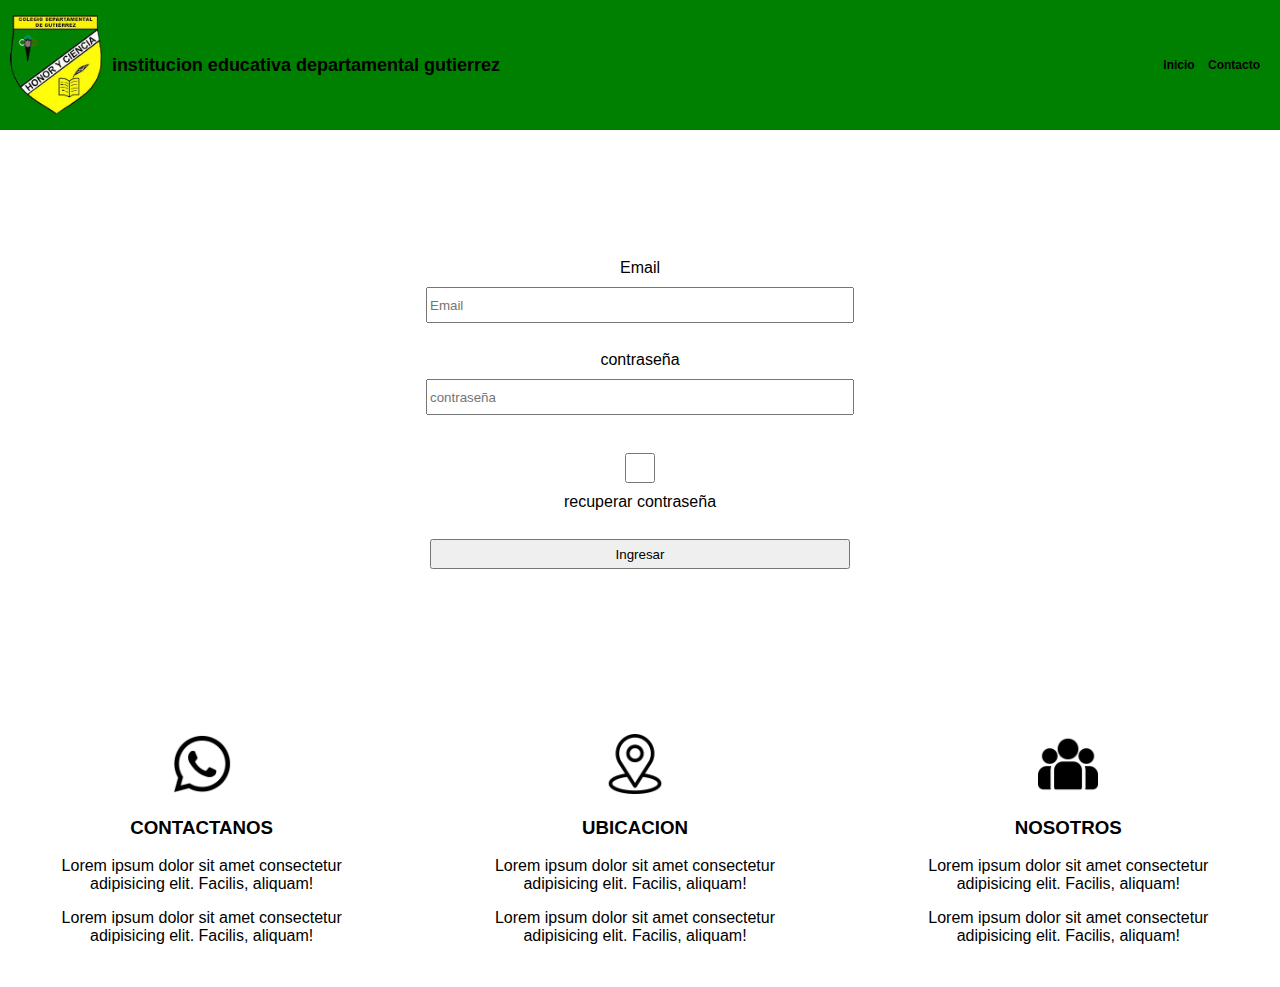
<file: inicio-usuario/index.html>
<!DOCTYPE html>
<html>
<head>
    <title>Cuenta usuario</title>
    <meta charset="utf-8">
    <link rel="stylesheet" href="ingreso.css" />
</head>
<body>
    <!--Barra de navegacion-->
    <header>
        <div class="logo">
            <img src="imagenes/logo.png" alt="logo del colegio">
            <h2 class="nombre-empresa">institucion educativa departamental gutierrez</h2>
        </div>
        <nav>
            <a href="" class="nav-link">Inicio</a>
            <a href="" class="nav-link">Contacto</a>
        </nav>   
    </header>
<!--formulario de inicio-->
    <section>
        <div>
            <form action="/formulario" method="get">
                <label for="email">Email</label>
                <input type="email" id="email" placeholder="Email" required="" />
                <br>
                <label for="contraseña">contraseña</label>
                <input type="password" id="contraseña" placeholder="contraseña" required="" />
                <br>
                <input type="checkbox" placeholder="contraseña" />
                <label>recuperar contraseña</label>
                <br>
                <input class="Ingresar" type="submit" value="Ingresar"/>
            </form>
        </div>
    </section>
<!--pie de pagina-->
    <footer class="pie-pagina">
        <div class="grupo-1">
                <figure>
                    <a class="text" href="#">
                        <img class="img-foot" src="imagenes/contactanos.png" alt="contactanos">
                        <h3>CONTACTANOS</h3>
                        <P>Lorem ipsum dolor sit amet consectetur adipisicing elit. Facilis, aliquam!</P>
                        <P>Lorem ipsum dolor sit amet consectetur adipisicing elit. Facilis, aliquam!</P>
                    </a>
                </figure>
                <figure>
                    <a class="text" href="#">
                        <img class="img-foot" src="imagenes/ubicacion.png" alt="ubicacion">
                        <h3>UBICACION</h3>
                        <P>Lorem ipsum dolor sit amet consectetur adipisicing elit. Facilis, aliquam!</P>
                        <P>Lorem ipsum dolor sit amet consectetur adipisicing elit. Facilis, aliquam!</P>
                    </a>
                </figure>
                <figure>
                    <a class="text" href="#">
                        <img class="img-foot" src="imagenes/Nosotros.png" alt="Nosotros">
                        <h3>NOSOTROS</h3>
                        <P>Lorem ipsum dolor sit amet consectetur adipisicing elit. Facilis, aliquam!</P>
                        <P>Lorem ipsum dolor sit amet consectetur adipisicing elit. Facilis, aliquam!</P>
                    </a>
                </figure>
        </div>
    </footer>
</body>
</html>
</file>
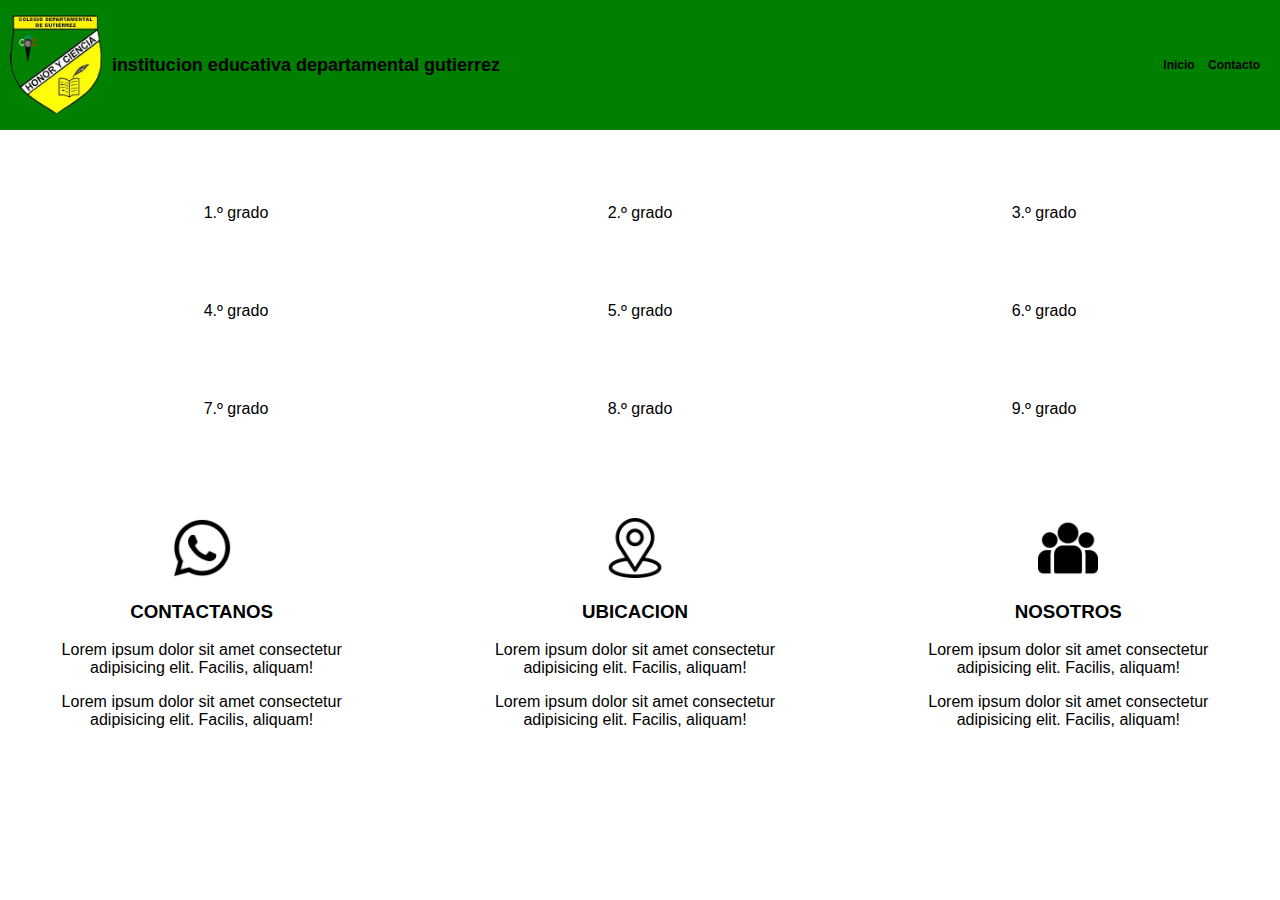
<file: cursos-cupos/cursos-cupos.html>
<!DOCTYPE html>
<html>
<head>
    <title>Cursos y Cupos</title>
    <link rel="stylesheet" href="estilo.css"/>
</head>
<body>
    <!--Barra de navegacion-->
    <header>
        <div class="logo">
            <img src="../inicio-usuario/imagenes/logo.png" alt="logo del colegio">
            <h2 class="nombre-empresa">institucion educativa departamental gutierrez</h2>
        </div>
        <nav>
            <a href="" class="nav-link">Inicio</a>
            <a href="" class="nav-link">Contacto</a>
        </nav>   
    </header>
<!--Cursos y cupos-->
    <section>
        <div>
            <a href="../Formulario-postulacion/formulario.html">1.º grado</a>
        </div>
        <div>
            <a href="../Formulario-postulacion/formulario.html">2.º grado</a>
        </div>
        <div>
            <a href="../Formulario-postulacion/formulario.html">3.º grado</a>
        </div>
        <div>
            <a href="../Formulario-postulacion/formulario.html">4.º grado</a>
        </div>
        <div>
            <a href="../Formulario-postulacion/formulario.html">5.º grado</a>
        </div>
        <div>
            <a href="../Formulario-postulacion/formulario.html">6.º grado</a>
        </div>
        <div>
            <a href="../Formulario-postulacion/formulario.html">7.º grado</a>
        </div>
        <div>
            <a href="../Formulario-postulacion/formulario.html">8.º grado</a>
        </div>
        <div>
            <a href="../Formulario-postulacion/formulario.html">9.º grado</a>
        </div>
        
    </section>
<!--pie de pagina-->
    <footer class="pie-pagina">
        <div class="grupo-1">
                <figure>
                    <a class="text" href="#">
                        <img class="img-foot" src="../inicio-usuario/imagenes/contactanos.png" alt="contactanos">
                        <h3>CONTACTANOS</h3>
                        <P>Lorem ipsum dolor sit amet consectetur adipisicing elit. Facilis, aliquam!</P>
                        <P>Lorem ipsum dolor sit amet consectetur adipisicing elit. Facilis, aliquam!</P>
                    </a>
                </figure>
                <figure>
                    <a class="text" href="#">
                        <img class="img-foot" src="../inicio-usuario/imagenes/ubicacion.png" alt="ubicacion">
                        <h3>UBICACION</h3>
                        <P>Lorem ipsum dolor sit amet consectetur adipisicing elit. Facilis, aliquam!</P>
                        <P>Lorem ipsum dolor sit amet consectetur adipisicing elit. Facilis, aliquam!</P>
                    </a>
                </figure>
                <figure>
                    <a class="text" href="#">
                        <img class="img-foot" src="../inicio-usuario/imagenes/Nosotros.png" alt="Nosotros">
                        <h3>NOSOTROS</h3>
                        <P>Lorem ipsum dolor sit amet consectetur adipisicing elit. Facilis, aliquam!</P>
                        <P>Lorem ipsum dolor sit amet consectetur adipisicing elit. Facilis, aliquam!</P>
                    </a>
                </figure>
        </div>
    </footer>
</body>
</html>
</file>
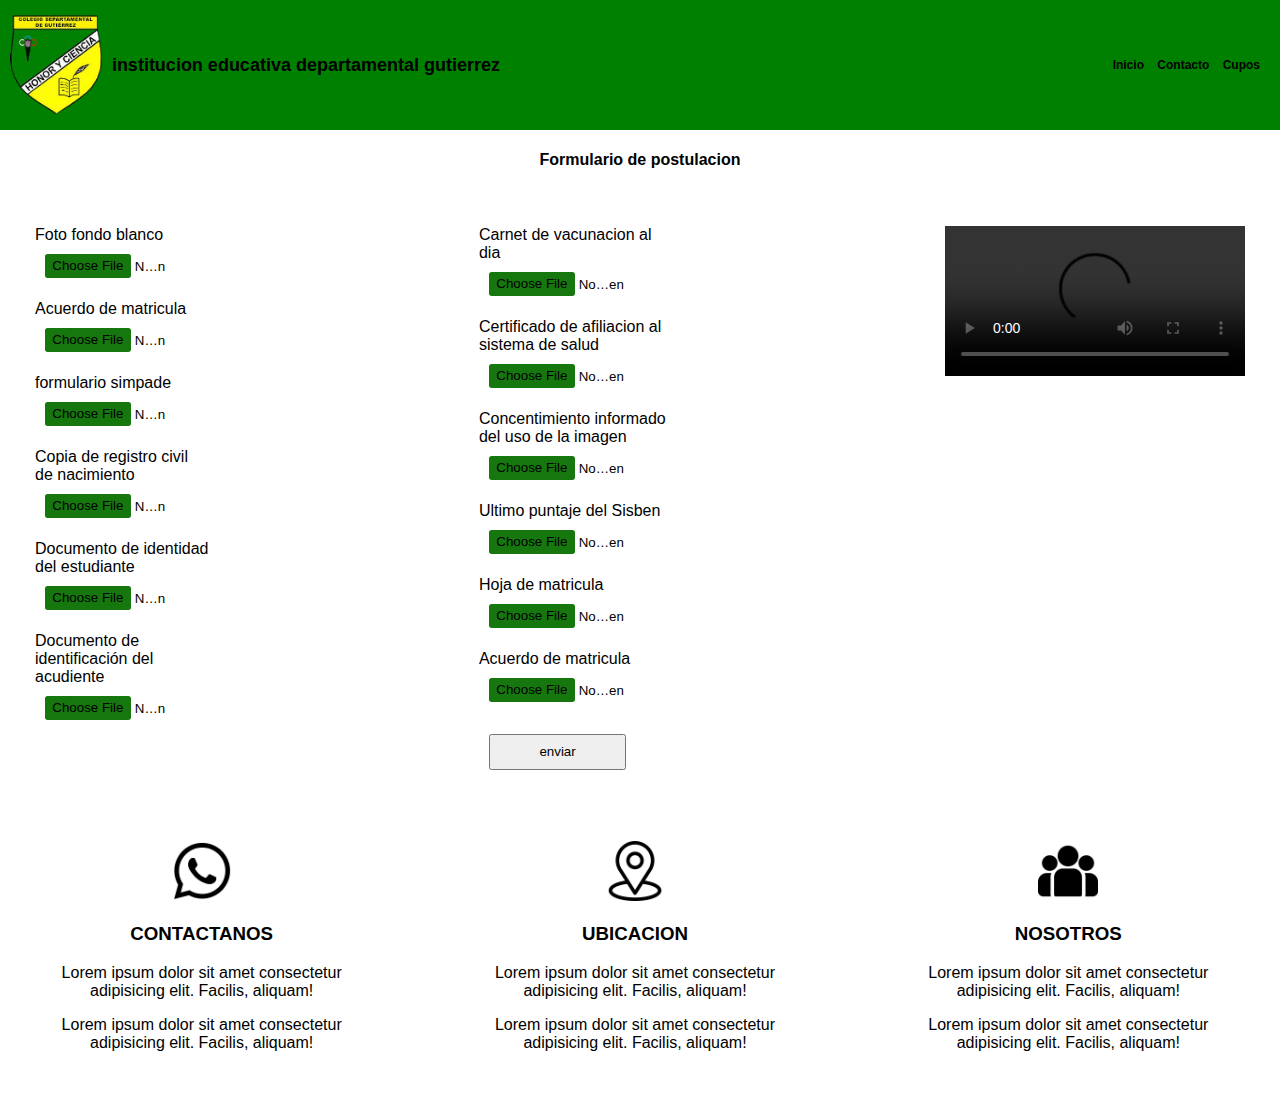
<file: Formulario-postulacion/formulario.html>
<!DOCTYPE html>
<html>
<head>
    <title>Formulario postulacion</title>
    <link rel="stylesheet" href="postulacion.css"/>
</head>
<body>
    <!--Barra de navegacion-->
    <header>
        <div class="logo">
            <img src="../inicio-usuario/imagenes/logo.png" alt="logo del colegio">
            <h2 class="nombre-empresa">institucion educativa departamental gutierrez</h2>
        </div>
        <nav>
            <a href="" class="nav-link">Inicio</a>
            <a href="" class="nav-link">Contacto</a>
            <a href="../cursos-cupos/cursos-cupos.html" class="nav-link">Cupos</a>
        </nav>   
    </header>
<!--formulario de postulacion-->
    <section>
        <div>
            <a>
                <h4>Formulario de postulacion</h4>
            </a>
            <form action="/formulario" method="get">
                <div>
                    <label>Foto fondo blanco</label><br><!--dato que solicitamos-->
                    <input type="file" name="foto-fondo-blanco" required="" />
                    <br>
                    <label>Acuerdo de matricula</label><br>
                    <input type="file" name="Acuerdo-de-matricula" required="" />
                    <br>
                    <label>formulario simpade</label><br>
                    <input type="file" name="formulario-simpade" required="" />
                    <br>
                    <label>Copia de registro civil de nacimiento</label><br>
                    <input type="file" name="Copia-de-registro-civil-de-nacimiento" required="" />
                    <br>
                    <label>Documento de identidad del estudiante</label><br>
                    <input type="file" name="Documento-de-identidad" required="" />
                    <br>
                    <label>Documento de identificación del acudiente</label><br>
                    <input  type="file" name="Documento-de-identificación-del-acudiente" required="" />
                    <br>
                </div>
                <div>
                    <label>Carnet de vacunacion al dia</label><br>
                    <input type="file" name="Carnet-de-vacunacion" required="" />
                    <br>
                    <label>Certificado de afiliacion al sistema de salud</label><br>
                    <input type="file" name="certificado-sistema-de-salud" required="" />
                    <br>
                    <label>Concentimiento informado del uso de la imagen</label><br>
                    <input type="file" name="Concentimiento-informado-de-uso-de-la-imagen" required="" />
                    <br>
                    <label>Ultimo puntaje del Sisben</label><br>
                    <input type="file" name="puntaje-del-Sisben" required="" />
                    <br>
                    <label>Hoja de matricula</label><br>
                    <input type="file" name="Hoja-de-matricula" required="" />
                    <br>
                    <label>Acuerdo de matricula</label><br>
                    <input type="file" name="Acuerdo-de-matricula" required="" />
                    <br>
                    <input class="Ingresar" type="submit" value="enviar"/> 
                </div>
                <div>
                    <video src="" controls></video>
                </div>
            </form>
        </div>
    </section>
<!--pie de pagina-->
    <footer class="pie-pagina">
        <div class="grupo-1">
                <figure>
                    <a class="text" href="#">
                        <img class="img-foot" src="../inicio-usuario/imagenes/contactanos.png" alt="contactanos">
                        <h3>CONTACTANOS</h3>
                        <P>Lorem ipsum dolor sit amet consectetur adipisicing elit. Facilis, aliquam!</P>
                        <P>Lorem ipsum dolor sit amet consectetur adipisicing elit. Facilis, aliquam!</P>
                    </a>
                </figure>
                <figure>
                    <a class="text" href="#">
                        <img class="img-foot" src="../inicio-usuario/imagenes/ubicacion.png" alt="ubicacion">
                        <h3>UBICACION</h3>
                        <P>Lorem ipsum dolor sit amet consectetur adipisicing elit. Facilis, aliquam!</P>
                        <P>Lorem ipsum dolor sit amet consectetur adipisicing elit. Facilis, aliquam!</P>
                    </a>
                </figure>
                <figure>
                    <a class="text" href="#">
                        <img class="img-foot" src="../inicio-usuario/imagenes/Nosotros.png" alt="Nosotros">
                        <h3>NOSOTROS</h3>
                        <P>Lorem ipsum dolor sit amet consectetur adipisicing elit. Facilis, aliquam!</P>
                        <P>Lorem ipsum dolor sit amet consectetur adipisicing elit. Facilis, aliquam!</P>
                    </a>
                </figure>
        </div>
    </footer>
</body>
</html>
</file>
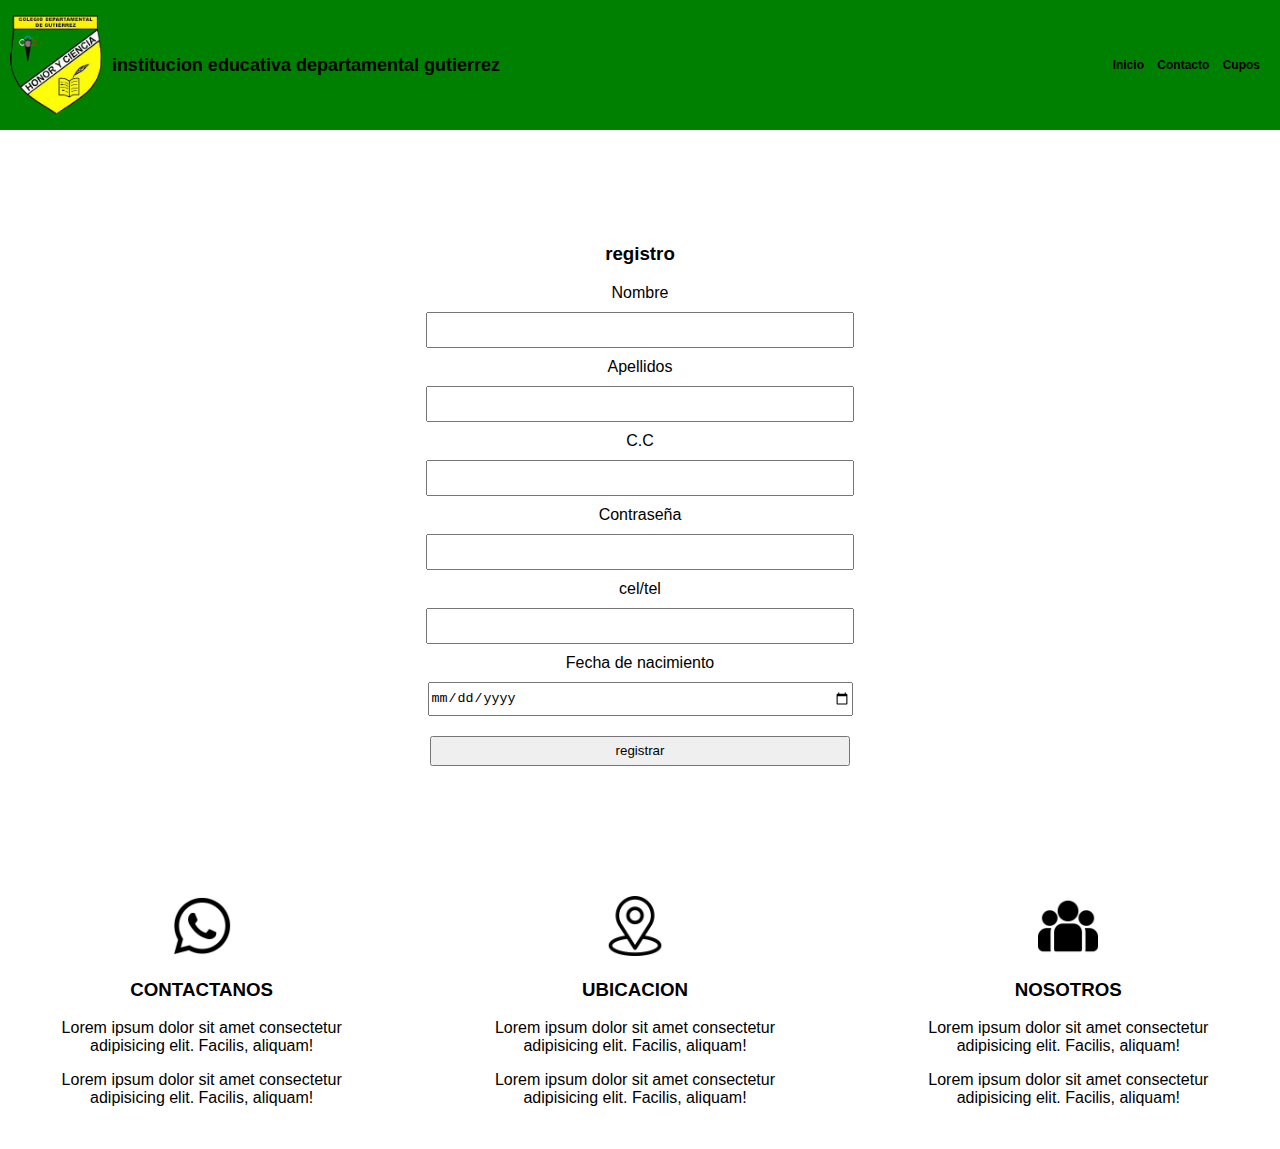
<file: registro/registro.html>
<!DOCTYPE html>
<html>
<head>
    <title>Formulario postulacion</title>
    <link rel="stylesheet" href="estilos.css"/>
</head>
<body>
    <!--Barra de navegacion-->
    <header>
        <div class="logo">
            <img src="../inicio-usuario/imagenes/logo.png" alt="logo del colegio">
            <h2 class="nombre-empresa">institucion educativa departamental gutierrez</h2>
        </div>
        <nav>
            <a href="" class="nav-link">Inicio</a>
            <a href="" class="nav-link">Contacto</a>
            <a href="../cursos-cupos/cursos-cupos.html" class="nav-link">Cupos</a>
        </nav>   
    </header>
<!--formulario de postulacion-->
    <section>
        <div>
            <form action="/formulario" method="get">
                <h3>registro</h3>
                <label>Nombre</label>
                <input type="text" name="Nombre-Usuario">
                <label>Apellidos</label>
                <input type="text" name="Apellidos-Usuario">
                <label>C.C</label>
                <input type="text" name="Cedula-Usuario">
                <label>Contraseña</label>
                <input type="password">
                <label>cel/tel</label>
                <input type="text" name="Numero-Usuario">
                <label>Fecha de nacimiento</label>
                <input type="date" name="Numero-Usuario">
                <input class="registrar" type="submit" value="registrar"> 
            </form>
        </div>
    </section>
<!--pie de pagina-->
    <footer class="pie-pagina">
        <div class="grupo-1">
                <figure>
                    <a class="text" href="#">
                        <img class="img-foot" src="../inicio-usuario/imagenes/contactanos.png" alt="contactanos">
                        <h3>CONTACTANOS</h3>
                        <P>Lorem ipsum dolor sit amet consectetur adipisicing elit. Facilis, aliquam!</P>
                        <P>Lorem ipsum dolor sit amet consectetur adipisicing elit. Facilis, aliquam!</P>
                    </a>
                </figure>
                <figure>
                    <a class="text" href="#">
                        <img class="img-foot" src="../inicio-usuario/imagenes/ubicacion.png" alt="ubicacion">
                        <h3>UBICACION</h3>
                        <P>Lorem ipsum dolor sit amet consectetur adipisicing elit. Facilis, aliquam!</P>
                        <P>Lorem ipsum dolor sit amet consectetur adipisicing elit. Facilis, aliquam!</P>
                    </a>
                </figure>
                <figure>
                    <a class="text" href="#">
                        <img class="img-foot" src="../inicio-usuario/imagenes/Nosotros.png" alt="Nosotros">
                        <h3>NOSOTROS</h3>
                        <P>Lorem ipsum dolor sit amet consectetur adipisicing elit. Facilis, aliquam!</P>
                        <P>Lorem ipsum dolor sit amet consectetur adipisicing elit. Facilis, aliquam!</P>
                    </a>
                </figure>
        </div>
    </footer>
</body>
</html>
</file>
<file: inicio-usuario/ingreso.css>
/*barra de navegacion*/
body {
    font-family: sans-serif;
    margin: 0;
}

a {
    text-decoration: none;
    color: black;
}
header {
    display: flex;
    min-height: 110px;
    background-color: green;
    justify-content: space-between;
    align-items: center;
    padding: 10px;
    font-size: 12px;
}

.logo {
    display: flex;
    align-items: center;
}

.logo img {
    height:  100px;
    margin-right: 10px;
}

nav a{
    font-weight: 600;
    padding-right: 10px;
}

nav a:hover{
    color: aliceblue;
}

@media (max-width:700px){
    header{
        flex-direction: column;
    }

    nav{
        padding: 10px 0px;
    }
}
/*formulario*/
form {
    width: 100%;
    max-width: 600px;
    margin: 0 auto;
    display: flex;
    flex-direction: column;
    justify-content: center;
    align-items: center;
    padding: 5% 5%;
    height: 50vh;
  }
  
  form input {
    width: 70%;
    height: 30px;
    margin: 10px;
  }

  
/*pie de página*/

.pie-pagina{
    width: 100%;
}

.pie-pagina .grupo-1{
    display: grid;
    grid-template-columns: repeat(3, 1fr);
    grid-gap: 50px;
    justify-content: center;
    align-items: center;
    padding: 10px 10px;
    text-align: center;
    margin-right: 10px;
}

figure{
    cursor: pointer;
    
}
.img-foot{
    width: 60px; 
 }

@media screen and (max-width: 800px) {
    .pie-pagina .grupo-1{
        width: 90%;
        grid-template-columns: repeat(1, 1fr);
        grid-gap: 30px;
        padding: 35px 0px;
    }
}
</file>
<file: cursos-cupos/estilo.css>
body {
    font-family: sans-serif;
    margin: 0;
}

a {
    text-decoration: none;
    color: black;
}
header {
    display: flex;
    min-height: 110px;
    background-color: green;
    justify-content: space-between;
    align-items: center;
    padding: 10px;
    font-size: 12px;
   
}

.logo {
    display: flex;
    align-items: center;
}

.logo img {
    height:  100px;
    margin-right: 10px;
}

nav a{
    font-weight: 600;
    padding-right: 10px;
}

nav a:hover{
    color: aliceblue;
}

@media (max-width:700px){
    header{
        flex-direction: column;
    }

    nav{
        padding: 10px 0px;
    }
}

/*Cursos y cupos*/

section{
    display: grid;
    grid-template-columns: repeat(3, 1fr);
    margin: 10px;
    padding: 5%;
    text-align: center;
    grid-gap: 80px;
}

/*pie de página*/

.pie-pagina{
    width: 100%;
}

.pie-pagina .grupo-1{
    display: grid;
    grid-template-columns: repeat(3, 1fr);
    grid-gap: 50px;
    padding: 10px 10px;
    text-align: center;
    margin-right: 10px;
}

figure{
    cursor: pointer;
    
}
.img-foot{
    width: 60px; 
 }

@media screen and (max-width: 800px) {
    .pie-pagina .grupo-1{
        width: 90%;
        grid-template-columns: repeat(1, 1fr);
        grid-gap: 30px;
        padding: 35px 0px;
    }
}
</file>
<file: Formulario-postulacion/postulacion.css>
body {
    font-family: sans-serif;
    margin: 0;
}

a {
    text-decoration: none;
    color: black;
}
header {
    display: flex;
    min-height: 110px;
    background-color: green;
    justify-content: space-between;
    align-items: center;
    padding: 10px;
    font-size: 12px;
   
}

.logo {
    display: flex;
    align-items: center;
}

.logo img {
    height:  100px;
    margin-right: 10px;
}

nav a{
    font-weight: 600;
    padding-right: 10px;
}

nav a:hover{
    color: aliceblue;
}

@media (max-width:700px){
    header{
        flex-direction: column;
    }

    nav{
        padding: 10px 0px;
    }
}

/*formulario*/
h4{
   display: flex;
   justify-content: center;
   align-items: center; 
}

section{
   display: flex;
   justify-content: center;
}

form{
    display: flex;
    grid-template-columns: repeat(3, 1fr);
    grid-gap: 30vh;
    padding: 35px;
    
}
input[type=file]::file-selector-button {
    border: 2px solid #17770f;
    padding: .2em .4em;
    border-radius: .2em;
    background-color: #17770f;
    transition: 1s;
  }
  
  

  input[type=file]::file-selector-button:hover {
    background-color: #85ec81;
    border: 2px solid #00ce11;
    
  }

#enviar{
    margin-left: 75vh;
    display: grid;
    text-align: center; 
    width: 50vh;
}


form input {
    width: 70%;
    height: 36px;
    margin: 10px;
  }

  
/*pie de página*/

.pie-pagina{
    width: 100%;
}

.pie-pagina .grupo-1{
    display: grid;
    grid-template-columns: repeat(3, 1fr);
    grid-gap: 50px;
    padding: 10px 10px;
    text-align: center;
    margin-right: 10px;
}

figure{
    cursor: pointer;
    
}
.img-foot{
    width: 60px; 
 }

@media screen and (max-width: 800px) {
    .pie-pagina .grupo-1{
        width: 90%;
        grid-template-columns: repeat(1, 1fr);
        grid-gap: 30px;
        padding: 35px 0px;
    }
}
</file>
<file: registro/estilos.css>
/*barra de navegacion*/
body {
    font-family: sans-serif;
    margin: 0;
}

a {
    text-decoration: none;
    color: black;
}
header {
    display: flex;
    min-height: 110px;
    background-color: green;
    justify-content: space-between;
    align-items: center;
    padding: 10px;
    font-size: 12px;
}

.logo {
    display: flex;
    align-items: center;
}

.logo img {
    height:  100px;
    margin-right: 10px;
}

nav a{
    font-weight: 600;
    padding-right: 10px;
}

nav a:hover{
    color: aliceblue;
}

@media (max-width:700px){
    header{
        flex-direction: column;
    }

    nav{
        padding: 10px 0px;
    }
}
/*formulario*/
form {
    width: 100%;
    max-width: 600px;
    margin: 0 auto;
    display: flex;
    flex-direction: column;
    justify-content: center;
    align-items: center;
    padding: 10px 5px;
    height: 80vh;
  }
  
  form input {
    width: 70%;
    height: 30px;
    margin: 10px;
  }

  
/*pie de página*/

.pie-pagina{
    width: 100%;
}

.pie-pagina .grupo-1{
    display: grid;
    grid-template-columns: repeat(3, 1fr);
    grid-gap: 50px;
    justify-content: center;
    align-items: center;
    padding: 10px 10px;
    text-align: center;
    margin-right: 10px;
}

figure{
    cursor: pointer;
    
}
.img-foot{
    width: 60px; 
 }

@media screen and (max-width: 800px) {
    .pie-pagina .grupo-1{
        width: 90%;
        grid-template-columns: repeat(1, 1fr);
        grid-gap: 30px;
        padding: 35px 0px;
    }
}
</file>
